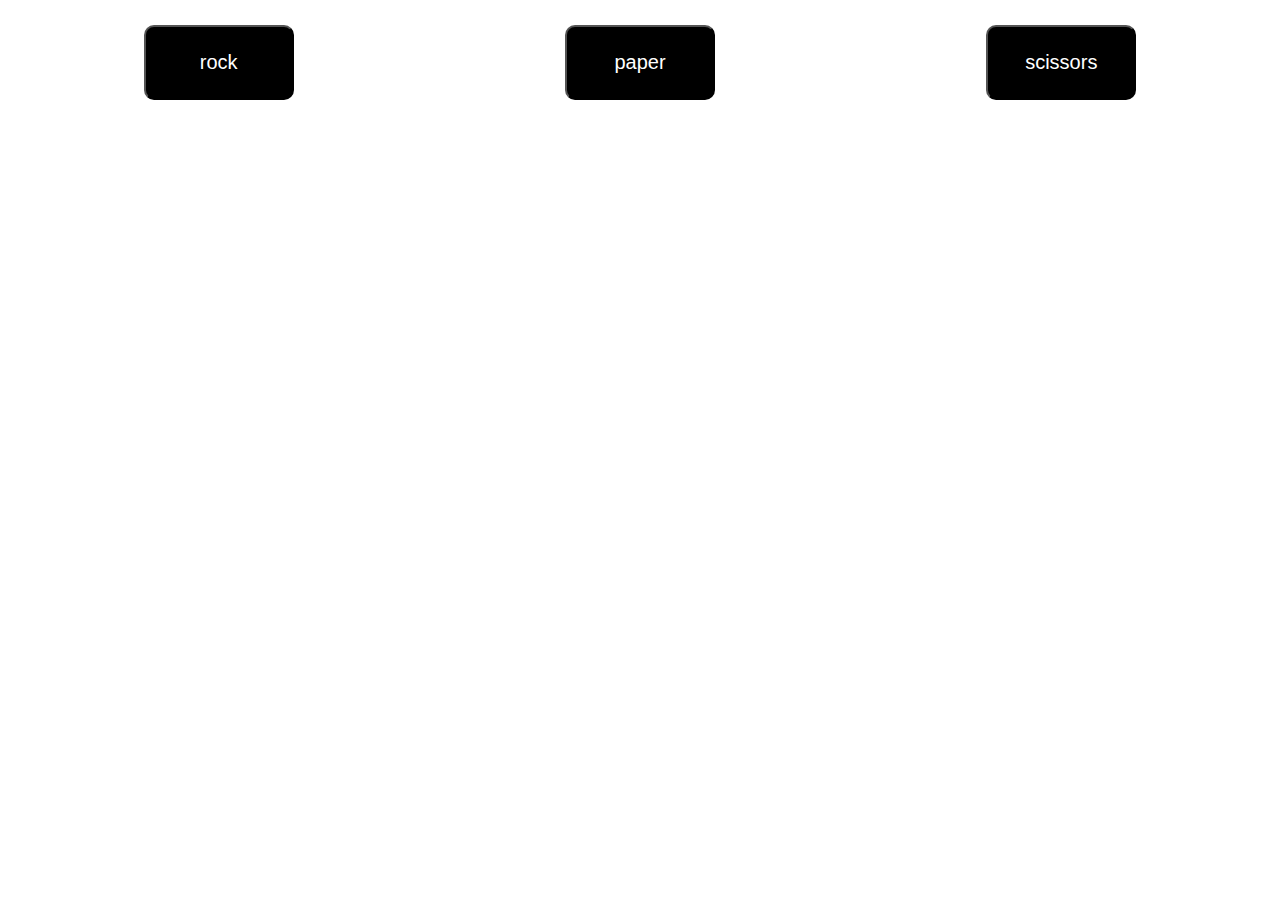
<file: index.html>
<!DOCTYPE html>
<html lang="en">
<head>
    <meta charset="UTF-8">
    <meta name="viewport" content="width=device-width, initial-scale=1.0">
    <title>Rock Paper Scissors</title>
    <link href="styles.css" rel="stylesheet">
    <script src="index.js" defer></script>
</head>
<body>
    <div class="container">
        <button id="rock">rock</button>
        <button id="paper">paper</button>
        <button id="scissors">scissors</button>
    </div>
    <div id="result" class="text"></div>
    
</body>
</html>
</file>
<file: styles.css>
button {
    background-color: black;
    color: white;
    border-radius: 10px;
    width: 150px;
    height: 75px;
    font-size: 20px;
    margin: auto;

}

.container {
    display: flex;
    margin-top: 2%;
}

.text {
    font-size: 30px;
    margin-left: 25%;
    margin-top: 5%;
}
</file>
